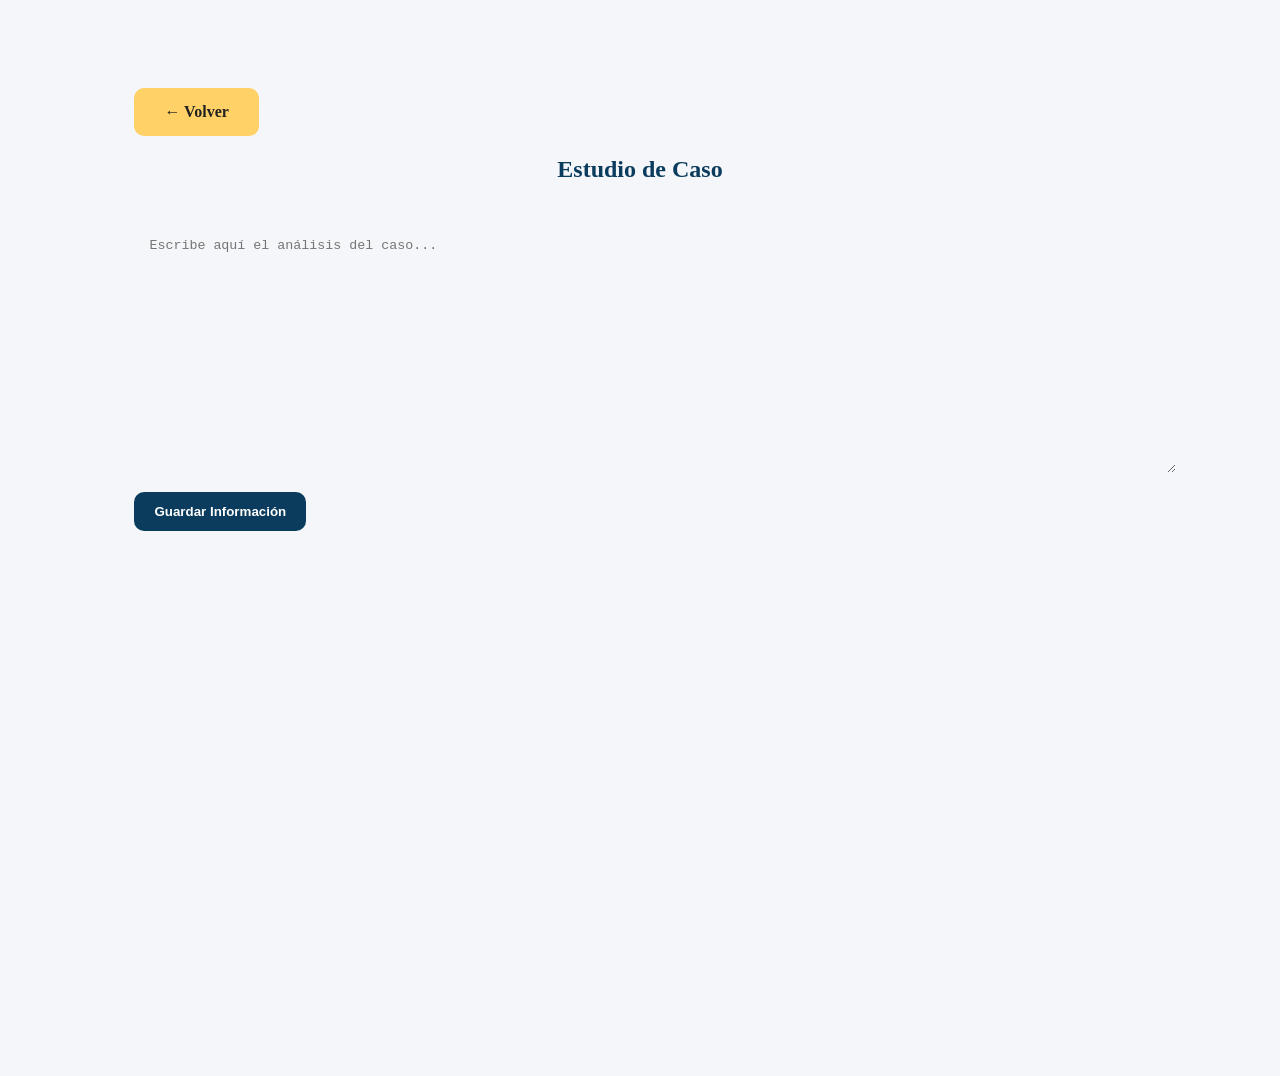
<file: caso.html>
<!DOCTYPE html>
<html lang="es">

<head>

<meta charset="UTF-8">

<meta
name="viewport"
content="width=device-width, initial-scale=1.0">

<title>Estudio de Caso</title>

<link rel="stylesheet" href="style.css">

</head>

<body>

<section class="student-page">

<a
href="index.html"
class="btn back-btn">

← Volver

</a>

<h1>
Estudio de Caso
</h1>

<textarea
id="casoText"
placeholder="Escribe aquí el análisis del caso...">
</textarea>

<button
class="save-btn"
onclick="saveText('casoText')">

Guardar Información

</button>

</section>

<script src="script.js"></script>

</body>
</html>
</file>
<file: style.css>
<<<<<<< HEAD
*{
margin:0;
padding:0;
box-sizing:border-box;
font-family:Arial, Helvetica, sans-serif;
}

body{
background:#f4f6f9;
color:#222;
}



/* HERO */

.hero{

height:100vh;

background:
linear-gradient(rgba(0,0,0,.6),
rgba(0,0,0,.6)),

url('https://images.unsplash.com/photo-1520607162513-77705c0f0d4a?q=80&w=1470&auto=format&fit=crop');

background-size:cover;
background-position:center;

color:white;
}



.navbar{

width:90%;

margin:auto;

padding:25px 0;

display:flex;

justify-content:space-between;

align-items:center;
}



.dark-navbar{
background:#0b3c5d;
padding:20px 5%;
}



.logo{
font-size:2rem;
color:#ffd166;
}



.menu{
display:flex;
gap:25px;
list-style:none;
}



.menu a{
text-decoration:none;
color:white;
font-weight:bold;
}



.hero-content{

width:90%;

max-width:700px;

margin:auto;

margin-top:140px;
}



.hero-content h2{

font-size:3rem;

margin-bottom:20px;
}



.hero-content p{

line-height:1.8;

margin-bottom:30px;
}



.btn{

display:inline-block;

padding:15px 30px;

background:#ffd166;

color:#222;

text-decoration:none;

border-radius:10px;

font-weight:bold;
}



/* PÁGINAS */

.student-page{

padding:80px 10%;

min-height:100vh;

background:#f4f6f9;
}



.student-page h1{

text-align:center;

margin-bottom:40px;

color:#0b3c5d;
}



.cards{

display:grid;

grid-template-columns:
repeat(auto-fit, minmax(250px,1fr));

gap:25px;
}



.card{

background:white;

padding:30px;

border-radius:15px;

box-shadow:0 5px 15px rgba(0,0,0,.1);
}



.student-link-card{
text-align:center;
}



/* INPUTS */

.student-name-input{

width:100%;

padding:15px;

border:none;

border-radius:10px;

margin-bottom:20px;

background:#f4f6f9;
}



textarea{

width:100%;

min-height:220px;

padding:15px;

border:none;

border-radius:12px;

resize:vertical;

background:#f4f6f9;
}



/* BOTONES */

.save-btn{

margin-top:15px;

padding:12px 20px;

border:none;

background:#0b3c5d;

color:white;

border-radius:10px;

cursor:pointer;

font-weight:bold;
}



/* TARJETA */

.student-card{

display:grid;

grid-template-columns:1fr 350px;

gap:30px;

background:white;

padding:30px;

border-radius:20px;

box-shadow:0 5px 15px rgba(0,0,0,.1);
}



/* ARCHIVOS */

.student-files{

background:#f4f6f9;

padding:20px;

border-radius:15px;
}



.student-files input{

width:100%;

margin-bottom:25px;
}



/* IMAGEN */

.image-container{
margin-top:20px;
}



.preview-image{

width:100%;

max-width:250px;

margin-top:15px;

border-radius:12px;

cursor:pointer;

transition:.3s;
}



.preview-image:hover{

transform:scale(1.03);
}



/* ELIMINAR */

.delete-btn{

margin-top:10px;

padding:10px 15px;

border:none;

background:#d62828;

color:white;

border-radius:8px;

cursor:pointer;
}



/* MODAL */

.modal{

display:none;

position:fixed;

top:0;
left:0;

width:100%;
height:100%;

background:rgba(0,0,0,.9);

justify-content:center;
align-items:center;

z-index:999;
}



.modal img{

max-width:90%;

max-height:90%;

border-radius:15px;
}



.close{

position:absolute;

top:20px;
right:40px;

font-size:3rem;

color:white;

cursor:pointer;
}



/* RESPONSIVE */

@media(max-width:900px){

.navbar{

flex-direction:column;

gap:20px;
}

.menu{

flex-wrap:wrap;

justify-content:center;
}

.student-card{

grid-template-columns:1fr;
}

=======
*{
margin:0;
padding:0;
box-sizing:border-box;
font-family:Arial, Helvetica, sans-serif;
}

body{
background:#f4f6f9;
color:#222;
}



/* HERO */

.hero{

height:100vh;

background:
linear-gradient(rgba(0,0,0,.6),
rgba(0,0,0,.6)),

url('https://images.unsplash.com/photo-1520607162513-77705c0f0d4a?q=80&w=1470&auto=format&fit=crop');

background-size:cover;
background-position:center;

color:white;
}



.navbar{

width:90%;

margin:auto;

padding:25px 0;

display:flex;

justify-content:space-between;

align-items:center;
}



.dark-navbar{
background:#0b3c5d;
padding:20px 5%;
}



.logo{
font-size:2rem;
color:#ffd166;
}



.menu{
display:flex;
gap:25px;
list-style:none;
}



.menu a{
text-decoration:none;
color:white;
font-weight:bold;
}



.hero-content{

width:90%;

max-width:700px;

margin:auto;

margin-top:140px;
}



.hero-content h2{

font-size:3rem;

margin-bottom:20px;
}



.hero-content p{

line-height:1.8;

margin-bottom:30px;
}



.btn{

display:inline-block;

padding:15px 30px;

background:#ffd166;

color:#222;

text-decoration:none;

border-radius:10px;

font-weight:bold;
}



/* PÁGINAS */

.student-page{

padding:80px 10%;

min-height:100vh;

background:#f4f6f9;
}



.student-page h1{

text-align:center;

margin-bottom:40px;

color:#0b3c5d;
}



.cards{

display:grid;

grid-template-columns:
repeat(auto-fit, minmax(250px,1fr));

gap:25px;
}



.card{

background:white;

padding:30px;

border-radius:15px;

box-shadow:0 5px 15px rgba(0,0,0,.1);
}



.student-link-card{
text-align:center;
}



/* INPUTS */

.student-name-input{

width:100%;

padding:15px;

border:none;

border-radius:10px;

margin-bottom:20px;

background:#f4f6f9;
}



textarea{

width:100%;

min-height:220px;

padding:15px;

border:none;

border-radius:12px;

resize:vertical;

background:#f4f6f9;
}



/* BOTONES */

.save-btn{

margin-top:15px;

padding:12px 20px;

border:none;

background:#0b3c5d;

color:white;

border-radius:10px;

cursor:pointer;

font-weight:bold;
}



/* TARJETA */

.student-card{

display:grid;

grid-template-columns:1fr 350px;

gap:30px;

background:white;

padding:30px;

border-radius:20px;

box-shadow:0 5px 15px rgba(0,0,0,.1);
}



/* ARCHIVOS */

.student-files{

background:#f4f6f9;

padding:20px;

border-radius:15px;
}



.student-files input{

width:100%;

margin-bottom:25px;
}



/* IMAGEN */

.image-container{
margin-top:20px;
}



.preview-image{

width:100%;

max-width:250px;

margin-top:15px;

border-radius:12px;

cursor:pointer;

transition:.3s;
}



.preview-image:hover{

transform:scale(1.03);
}



/* ELIMINAR */

.delete-btn{

margin-top:10px;

padding:10px 15px;

border:none;

background:#d62828;

color:white;

border-radius:8px;

cursor:pointer;
}



/* MODAL */

.modal{

display:none;

position:fixed;

top:0;
left:0;

width:100%;
height:100%;

background:rgba(0,0,0,.9);

justify-content:center;
align-items:center;

z-index:999;
}



.modal img{

max-width:90%;

max-height:90%;

border-radius:15px;
}



.close{

position:absolute;

top:20px;
right:40px;

font-size:3rem;

color:white;

cursor:pointer;
}



/* RESPONSIVE */

@media(max-width:900px){

.navbar{

flex-direction:column;

gap:20px;
}

.menu{

flex-wrap:wrap;

justify-content:center;
}

.student-card{

grid-template-columns:1fr;
}

>>>>>>> 9ac97fa76028464a1364dc9eef6f5fed2f99632e
}
</file>
